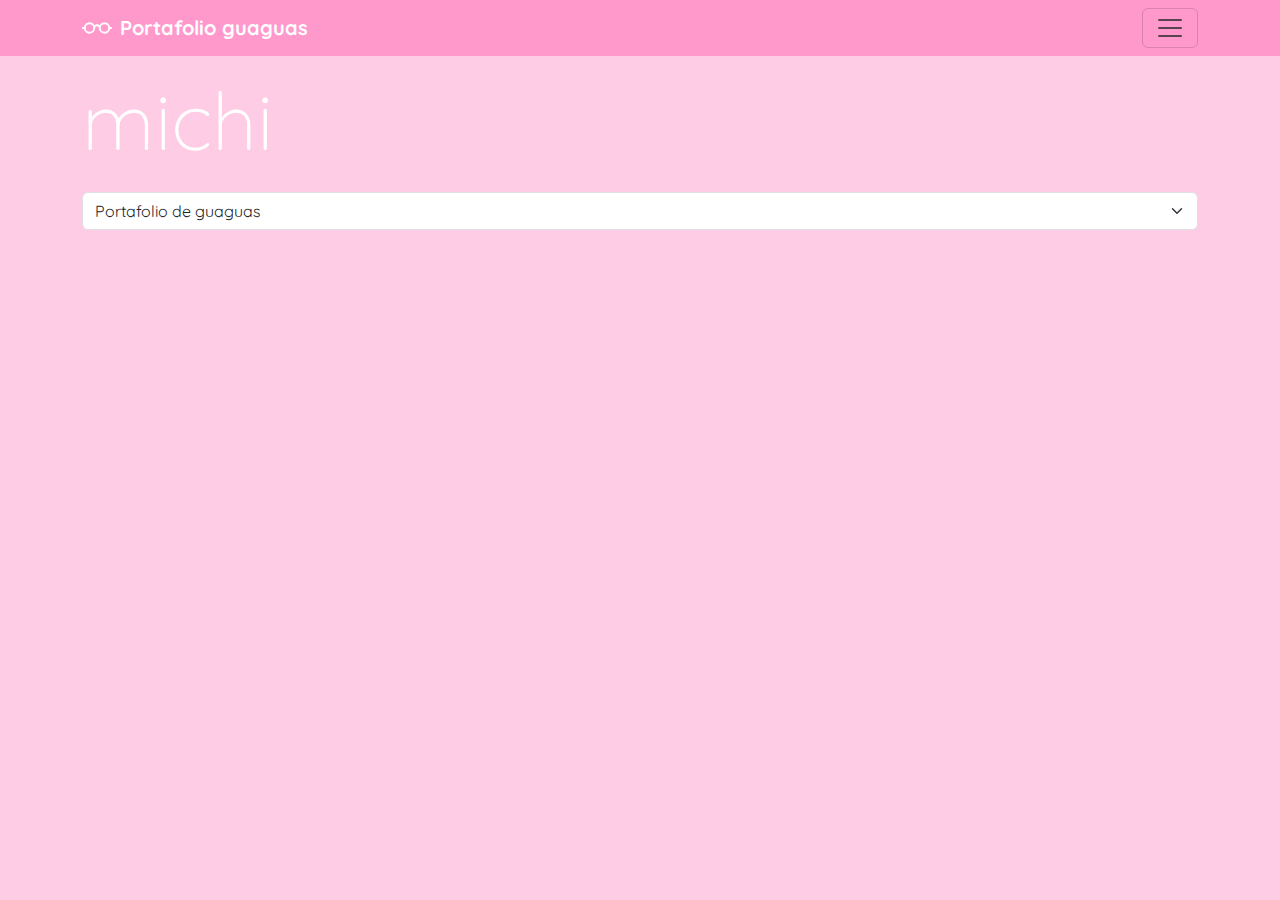
<file: index.html>
<!DOCTYPE html>
<html lang="es">
    <head>
        <meta charset="utf-8" />
        <meta name="viewport" content="width=device-width, initial-scale=1" />
        <title>michi</title>
        <link href="https://cdn.jsdelivr.net/npm/bootstrap@5.3.3/dist/css/bootstrap.min.css" rel="stylesheet" integrity="sha384-QWTKZyjpPEjISv5WaRU9OFeRpok6YctnYmDr5pNlyT2bRjXh0JMhjY6hW+ALEwIH" crossorigin="anonymous" />
        <link href="style.css" rel="stylesheet" />
    </head>
    <body class="text-bg-success bg-opacity-50">
        <div class="collapse text-bg-success" id="navbarHeader">
            <div class="container">
                <div class="row">
                    <div class="col-sm-8 col-md-7 py-4">
                        <h4>Sobre mí ★</h4>
                        <p class="text-white">Holi. Soy Cony, estudiante de quinto año diseño UC.</p>
                    </div>
                    <div class="col-sm-4 offset-md-1 py-4">
                        <h4>Contacto ★</h4>
                        <ul class="list-unstyled">
                            <li><a href="https://www.linkedin.com/in/constanza-lagos-nova/" class="text-white">LinkedIn</a></li>
                            <li><a href="https://github.com/conyln" class="text-white">GitHub</a></li>
                            <li><a href="mailto:constanzadno@gmail.com" class="text-white">Email</a></li>
                        </ul>
                    </div>
                </div>
            </div>
        </div>
        <div class="navbar navbar-success bg-success">
            <div class="container">
                <a href="#" class="navbar-brand d-flex align-items-center text-white">
                    <svg xmlns="http://www.w3.org/2000/svg" width="30" height="30" fill="currentColor" class="bi bi-eyeglasses me-2" viewBox="0 0 16 16">
                        <path
                            d="M4 6a2 2 0 1 1 0 4 2 2 0 0 1 0-4m2.625.547a3 3 0 0 0-5.584.953H.5a.5.5 0 0 0 0 1h.541A3 3 0 0 0 7 8a1 1 0 0 1 2 0 3 3 0 0 0 5.959.5h.541a.5.5 0 0 0 0-1h-.541a3 3 0 0 0-5.584-.953A2 2 0 0 0 8 6c-.532 0-1.016.208-1.375.547M14 8a2 2 0 1 1-4 0 2 2 0 0 1 4 0"
                        />
                    </svg>
                    <strong>Portafolio guaguas</strong>
                </a>
                <button class="navbar-toggler" type="button" data-bs-toggle="collapse" data-bs-target="#navbarHeader" aria-controls="navbarHeader" aria-expanded="false" aria-label="Toggle navigation">
                    <span class="navbar-toggler-icon"></span>
                </button>
            </div>
        </div>

        <header class="container">
            <h1 class="display-1 my-3"></h1>
            <select class="form-select my-4">
                <option value="todos">Portafolio de guaguas</option>
                <option value="michi">Portafolio de michi</option>
                <option value="michis">Portafolio de michis</option>
                <option value="pichicho">Portafolio de pichicho</option>
            </select>
        </header>

        <div class="container text-center">
            <main class="row row-cols-2 row-cols-sm-3 row-cols-md-4 row-cols-lg-6 g-2 g-lg-3"></main>

            <div />

            <script src="https://cdn.jsdelivr.net/npm/bootstrap@5.3.3/dist/js/bootstrap.bundle.min.js" integrity="sha384-YvpcrYf0tY3lHB60NNkmXc5s9fDVZLESaAA55NDzOxhy9GkcIdslK1eN7N6jIeHz" crossorigin="anonymous"></script>
        </div>

        <script>
            //unas variables que no varían, que son constantes:

            const nombre = "michi";

            const autoria = document.querySelector("h1");

            autoria.innerHTML = nombre;

            const principal = document.querySelector("main");

            const seleccion = document.querySelector("select");

            //acá voy por el JSON

            async function astros() {
                const consulta = await fetch("https://raw.githubusercontent.com/conyln/dno096-12/refs/heads/main/datos.json");
                const data = await consulta.json();
                console.log(data);

                data.forEach(
                    (d, i) =>
                        (principal.innerHTML += `
                    <div class="${d.signo} col mb-3">
                    <div class="card text-bg-light">

                    
                    <img src="https://conyln.github.io/dno096-12/img/${d.foto}" class="card-img-top" alt="${d.fecha}">
                    <div class="card-body">

                        <p><a href="single.html?data=${i}" class="link-dark link-offset-2 link-offset-3-hover link-underline link-underline-opacity-0 link-underline-opacity-75-hover stretched-link">${d.nombre}</a></p>

                <div class="d-flex justify-content-around align-items-center">
                
                <small class="text-body-secondary">${d.signo}</small>
                <small class="text-body-secondary">${d.fecha}</small>
              </div>

                    </div>
                    </div>
                    </div>`)
                );

                seleccionables();
            }

            astros().catch((error) => console.error(error));

            //lo que sigue es una función que ejecuto dentro de astros()

            var valor;

            function seleccionables() {
                seleccion.addEventListener("change", (e) => {
                    document.querySelectorAll(".col").forEach((t) => t.classList.add("d-none"));
                    valor = e.target.value;
                    if (valor !== "todos") {
                        document.querySelectorAll(`.${valor}`).forEach((t) => t.classList.remove("d-none"));
                    } else {
                        document.querySelectorAll(".col").forEach((t) => t.classList.remove("d-none"));
                    }
                });
            }
        </script>
    </body>
</html>
</file>
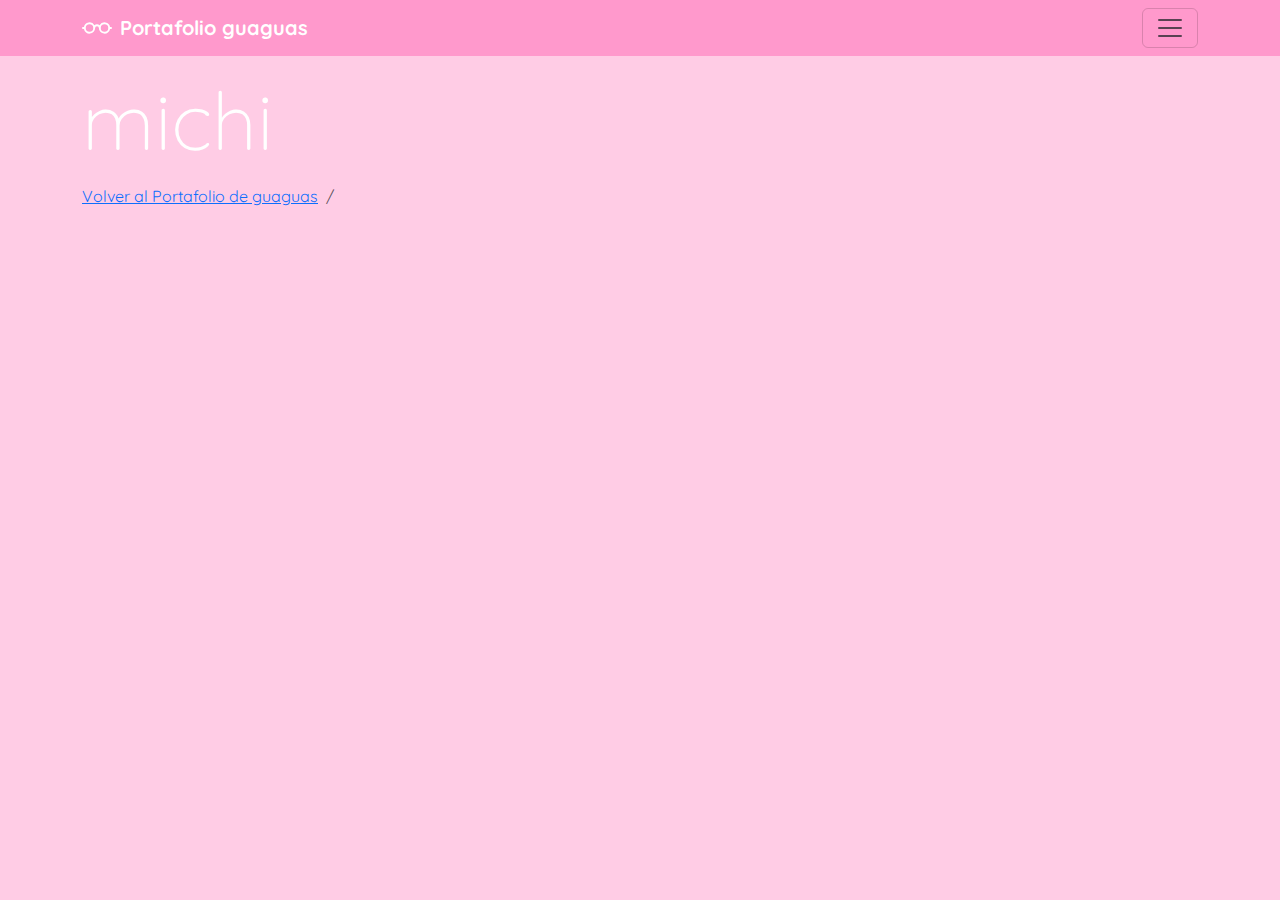
<file: single.html>
<!DOCTYPE html>
<html lang="es">
    <head>
        <meta charset="utf-8" />
        <meta name="viewport" content="width=device-width, initial-scale=1" />
        <title>michi</title>
        <link href="https://cdn.jsdelivr.net/npm/bootstrap@5.3.3/dist/css/bootstrap.min.css" rel="stylesheet" integrity="sha384-QWTKZyjpPEjISv5WaRU9OFeRpok6YctnYmDr5pNlyT2bRjXh0JMhjY6hW+ALEwIH" crossorigin="anonymous" />
        <link href="style.css" rel="stylesheet" />
    </head>
    <body class="text-bg-success bg-opacity-50">
        <div class="collapse text-bg-success" id="navbarHeader">
            <div class="container">
                <div class="row">
                    <div class="col-sm-8 col-md-7 py-4">
                        <h4>Sobre mí ★</h4>
                        <p class="text-white">Holi. Soy Cony, estudiante de quinto año diseño UC.</p>
                    </div>
                    <div class="col-sm-4 offset-md-1 py-4">
                        <h4>Contacto ★</h4>
                        <ul class="list-unstyled">
                            <li><a href="https://www.linkedin.com/in/constanza-lagos-nova/" class="text-white">LinkedIn</a></li>
                            <li><a href="https://github.com/conyln" class="text-white">GitHub</a></li>
                            <li><a href="mailto:constanzadno@gmail.com" class="text-white">Email</a></li>
                        </ul>
                    </div>
                </div>
            </div>
        </div>
        <div class="navbar navbar-success bg-success">
            <div class="container">
                <a href="#" class="navbar-brand d-flex align-items-center text-white">
                    <svg xmlns="http://www.w3.org/2000/svg" width="30" height="30" fill="currentColor" class="bi bi-eyeglasses me-2" viewBox="0 0 16 16">
                        <path
                            d="M4 6a2 2 0 1 1 0 4 2 2 0 0 1 0-4m2.625.547a3 3 0 0 0-5.584.953H.5a.5.5 0 0 0 0 1h.541A3 3 0 0 0 7 8a1 1 0 0 1 2 0 3 3 0 0 0 5.959.5h.541a.5.5 0 0 0 0-1h-.541a3 3 0 0 0-5.584-.953A2 2 0 0 0 8 6c-.532 0-1.016.208-1.375.547M14 8a2 2 0 1 1-4 0 2 2 0 0 1 4 0"
                        />
                    </svg>
                    <strong>Portafolio guaguas</strong>
                </a>
                <button class="navbar-toggler" type="button" data-bs-toggle="collapse" data-bs-target="#navbarHeader" aria-controls="navbarHeader" aria-expanded="false" aria-label="Toggle navigation">
                    <span class="navbar-toggler-icon"></span>
                </button>
            </div>
        </div>

        <header class="container">
            <h1 class="display-1 my-3"></h1>
            <nav aria-label="breadcrumb">
                <ol class="breadcrumb">
                    <li class="breadcrumb-item"><a href="index.html">Volver al Portafolio de guaguas</a></li>
                    <li class="breadcrumb-item active" aria-current="page" id="otracosa"></li>
                </ol>
            </nav>
        </header>

        <div class="container text-start">
            <main class="row row-cols-1 col-md-8"></main>

            <div />

            <script src="https://cdn.jsdelivr.net/npm/bootstrap@5.3.3/dist/js/bootstrap.bundle.min.js" integrity="sha384-YvpcrYf0tY3lHB60NNkmXc5s9fDVZLESaAA55NDzOxhy9GkcIdslK1eN7N6jIeHz" crossorigin="anonymous"></script>
        </div>

        <script>
            //vamos a buscar un dato

            var x = new URLSearchParams(window.location.search).get("data");

            const autoria = document.querySelector("h1");
            const titulo = document.querySelector("#otracosa");

            autoria.innerHTML = '<a href = "index.html" class="text-white link-offset-2 link-offset-2-hover link-underline link-underline-opacity-0 link-underline-opacity-75-hover"> michi </a>';

            const principal = document.querySelector("main");

            const seleccion = document.querySelector("select");

            //acá voy por el JSON

            async function astros() {
                const consulta = await fetch("https://raw.githubusercontent.com/conyln/dno096-12/refs/heads/main/datos.json");
                const data = await consulta.json();
                console.log(data);

                if (x) {
                    titulo.innerHTML = `${data[x].nombre}`;

                    principal.innerHTML += `
                    <h2>${data[x].nombre}</h2>
                    <p>${data[x].fecha}</p>
                    <p>${data[x].descripcion}</p>


                
<div id="carouselExample" class="carousel slide" data-bs-ride="carousel">
  <div class="carousel-inner">
    <div class="carousel-item active">
      <img src="https://conyln.github.io/dno096-12/img/${data[x].fotos[0]}" class="d-block w-100" alt="...">
    </div>
    <div class="carousel-item">
        <img src="https://conyln.github.io/dno096-12/img/${data[x].fotos[1]}" class="d-block w-100" alt="...">
    </div>
    <div class="carousel-item">
        <img src="https://conyln.github.io/dno096-12/img/${data[x].fotos[2]}" class="d-block w-100" alt="...">
    </div>
  </div>
  <button class="carousel-control-prev" type="button" data-bs-target="#carouselExample" data-bs-slide="prev">
    <span class="carousel-control-prev-icon" aria-hidden="true"></span>
    <span class="visually-hidden">Previous</span>
  </button>
  <button class="carousel-control-next" type="button" data-bs-target="#carouselExample" data-bs-slide="next">
    <span class="carousel-control-next-icon" aria-hidden="true"></span>
    <span class="visually-hidden">Next</span>
  </button>
</div>


                `;
                } else {
                    window.location.href = "index.html";
                }
            }
            astros().catch((error) => console.error(error));
        </script>
    </body>
</html>
</file>
<file: style.css>
@import url("https://fonts.googleapis.com/css2?family=Quicksand:wght@300..700&display=swap");

:root {
    --bs-success-rgb: 255, 153, 204;
    --bs-font-sans-serif: "Quicksand", sans-serif;
    --bs-body-font-family: var(--bs-font-sans-serif);
}
</file>
